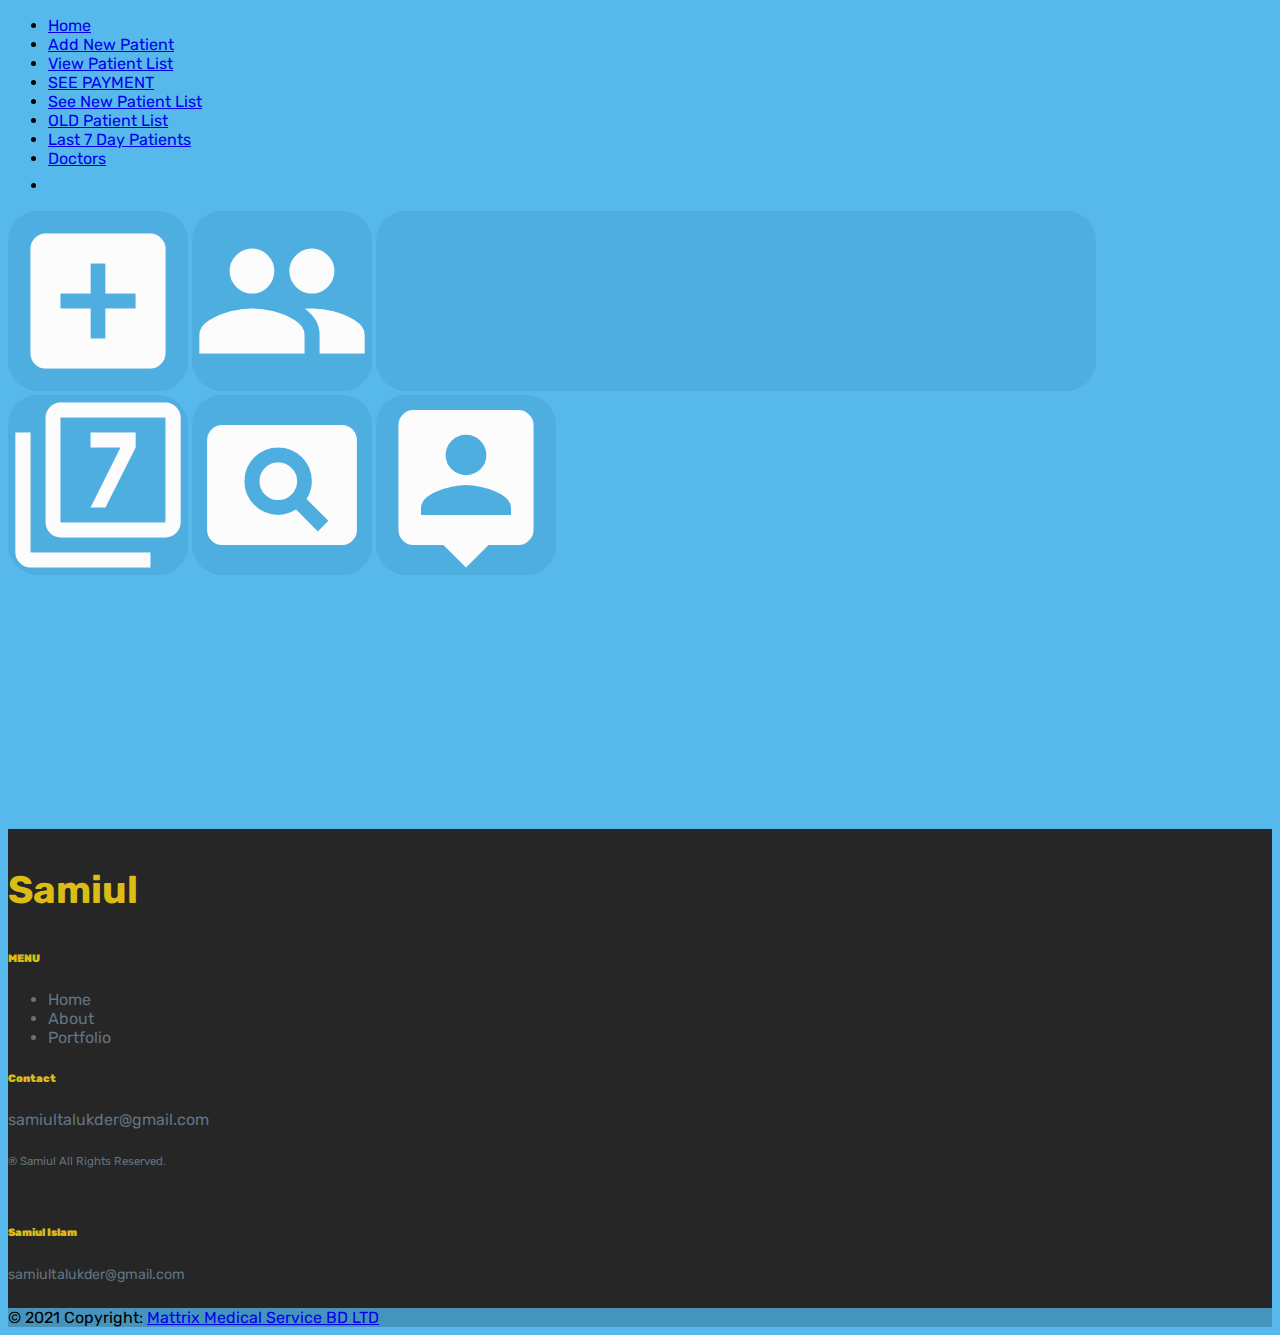
<file: index.html>
<!DOCTYPE html>
<html lang="en">
<head>
    <meta charset="UTF-8">
    <meta name="viewport" content="width=device-width, initial-scale=1.0">
    <title>Patient Serial Manager</title>
    <link href="https://cdn.jsdelivr.net/npm/bootstrap@5.0.0-beta1/dist/css/bootstrap.min.css" rel="stylesheet" integrity="sha384-giJF6kkoqNQ00vy+HMDP7azOuL0xtbfIcaT9wjKHr8RbDVddVHyTfAAsrekwKmP1" crossorigin="anonymous">
    <link rel="stylesheet" href="https://fonts.googleapis.com/icon?family=Material+Icons">

    <link rel="stylesheet" href="style.css">



</head>
<body>

    <div class="navbar navbar-expand-lg navbar-light bg-light navbar-fixed-top">
    

    
        
       

        <ul class="nav nav-pills navbar-fixed-top">
            <li class="nav-item">
              <a class="nav-link active" aria-current="page" href="index.html">Home</a>
            </li>
            <li class="nav-item">
              <a class="nav-link" href="addPatient.html">Add New Patient</a>
            </li>
            <li class="nav-item">
              <a class="nav-link " href="http://localhost/patientSerial/viewdata.php/" tabindex="-1" >View Patient List</a>
            </li>
            <li class="nav-item">
                <a class="nav-link " href="Payment_Details.html" tabindex="-1" >SEE PAYMENT</a>
              </li>
              <li class="nav-item">
                <a class="nav-link " href="http://localhost/patientSerial/patientstatusc.php/" tabindex="-1" >See New Patient List</a>
              </li>
              <li class="nav-item">
                <a class="nav-link " href="http://localhost/patientSerial/oldpatients.php/" tabindex="-1" >OLD Patient List</a>
              </li>
              <li class="nav-item">
                <a class="nav-link " href="http://localhost/patientSerial/lastweek.php/" tabindex="-1" >Last 7 Day Patients</a>
              </li>
              <li class="nav-item">
                <a class="nav-link " href="http://localhost/patientSerial/doctors.php" tabindex="-1" >Doctors</a>
              </li>
              
              <li >
                <iframe src="http://free.timeanddate.com/clock/i7odw8fh/n938/fc90f/tcf90/pc9f0/ftbi/pd2/tt0/th2" frameborder="0" width="220" height="23"></iframe>

              </li>
          </ul>
        </div>

          
            

          <div class="navbar">
            <a class="nav-link" href="addPatient.html"><span class="material-icons">
              add_box
              </span></a>
              <a class="nav-link " href="http://localhost/patientSerial/viewdata.php/" tabindex="-1" ><span class="material-icons">
                people 
                </span></a>

            <a class="nav-link " href="Payment_Details.html" tabindex="-1" ><span class="material-icons">
              paid
              </span></a>
              <a class="nav-link " href="http://localhost/patientSerial/lastweek.php/" tabindex="-1" ><span class="material-icons">
                filter_7
                </span></a>
              
              <a class="nav-link  "href="http://localhost/patientSerial/simple-search.php" > <span class="material-icons">
                pageview
                </span></a>

                <a class="nav-link  "href="http://localhost/patientSerial/doctors.php" > <span class="material-icons">
                  person_pin
                  </span></a>
            
          </div>

          
          

              


        <div class="container-fluid pb-0 mb-0 justify-content-center text-light ">
     <footer>
         <div class="row my-5 justify-content-center py-5">
             <div class="col-11">
                 <div class="row ">
                     <div class="col-xl-8 col-md-4 col-sm-4 col-12 my-auto mx-auto a">
                         <h3 class="text-muted mb-md-0 mb-5 bold-text">Samiul</h3>
                     </div>
                     <div class="col-xl-2 col-md-4 col-sm-4 col-12">
                         <h6 class="mb-3 mb-lg-4 bold-text "><b>MENU</b></h6>
                         <ul class="list-unstyled">
                             <li>Home</li>
                             <li>About</li>
                             
                             <li>Portfolio</li>
                         </ul>
                     </div>
                     <div class="col-xl-2 col-md-4 col-sm-4 col-12">
                         <h6 class="mb-3 mb-lg-4 text-muted bold-text mt-sm-0 mt-5"><b>Contact</b></h6>
                         <p class="mb-1">samiultalukder@gmail.com</p>
                         <p></p>
                     </div>
                 </div>
                 <div class="row ">
                     <div class="col-xl-8 col-md-4 col-sm-4 col-auto my-md-0 mt-5 order-sm-1 order-3 align-self-end">
                         <p class="social text-muted mb-0 pb-0 bold-text"> <span class="mx-2"><i class="fa fa-facebook" aria-hidden="true"></i></span> <span class="mx-2"><i class="fa fa-linkedin-square" aria-hidden="true"></i></span> <span class="mx-2"><i class="fa fa-twitter" aria-hidden="true"></i></span> <span class="mx-2"><i class="fa fa-instagram" aria-hidden="true"></i></span> </p><small class="rights"><span>&#174;</span> Samiul All Rights Reserved.</small>
                     </div>
                     <div class="col-xl-2 col-md-4 col-sm-4 col-auto order-1 align-self-end ">
                         <h6 class="mt-55 mt-2 text-muted bold-text"><b>Samiul Islam</b></h6><small> <span><i class="fa fa-envelope" aria-hidden="true"></i></span> samiultalukder@gmail.com</small>
                     </div>
                     <div class="col-xl-2 col-md-4 col-sm-4 col-auto order-2 align-self-end mt-3 ">
                         <h6 class="text-muted bold-text"><b></b></h6><small><span><i class="fa fa-envelope" aria-hidden="true"></i></span> </small>
                     </div>
                 </div>
             </div>
         </div>
     </footer>
 </div>

      
 
 <footer>
  <div class="text-center p-3" style="background-color: rgba(0, 0, 0, 0.2);">
      © 2021 Copyright:
      <a class="text-white" href="#">Mattrix Medical Service BD LTD</a>
    </div>
  </footer>
    
    
</body>
</html>
</file>
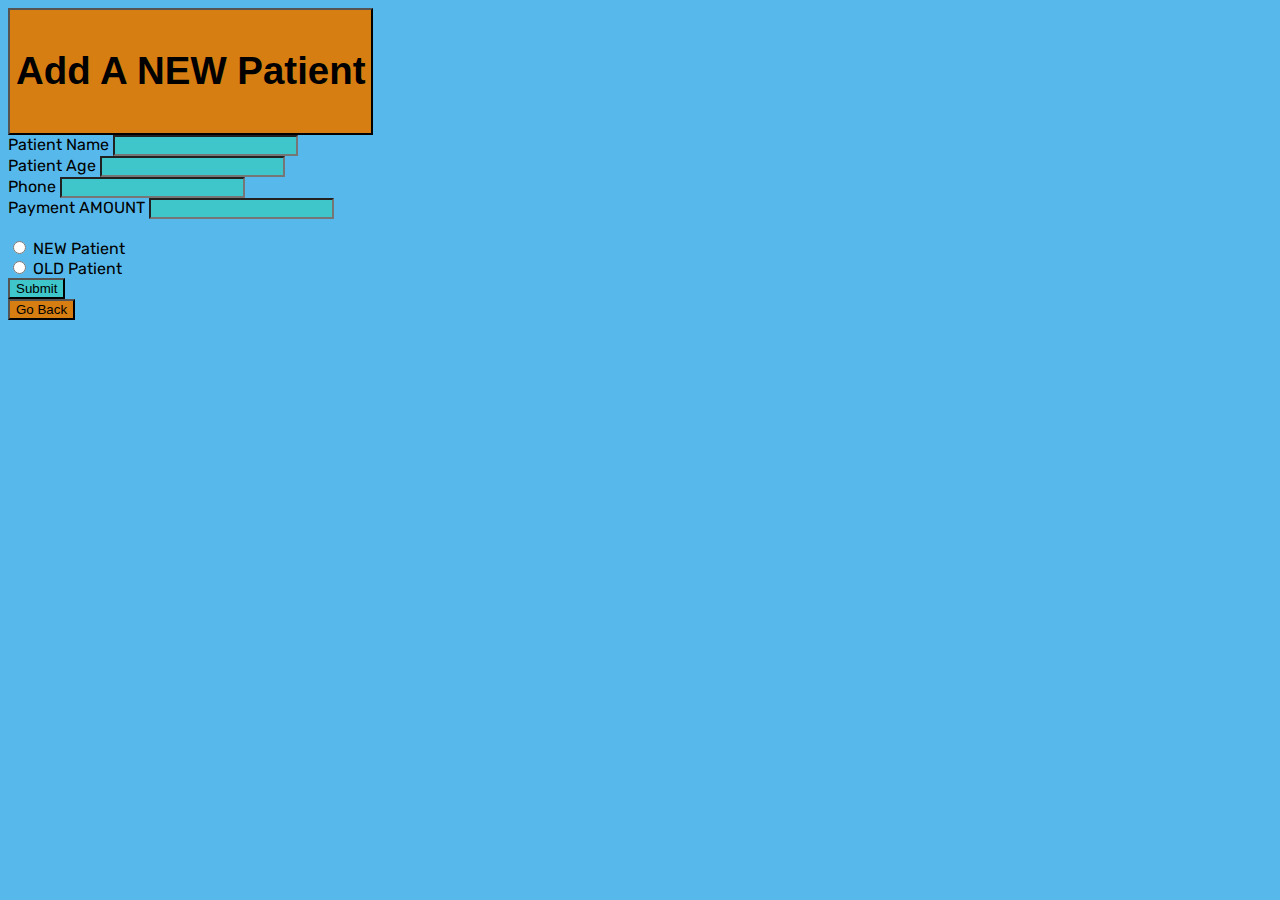
<file: addPatient.html>
<!DOCTYPE html>
<html lang="en">
<head>
    <meta charset="UTF-8">
    <meta name="viewport" content="width=device-width, initial-scale=1.0">
    <title>Add Patient</title>
    <link href="https://cdn.jsdelivr.net/npm/bootstrap@5.0.0-beta1/dist/css/bootstrap.min.css" rel="stylesheet" integrity="sha384-giJF6kkoqNQ00vy+HMDP7azOuL0xtbfIcaT9wjKHr8RbDVddVHyTfAAsrekwKmP1" crossorigin="anonymous">
    <link rel="stylesheet" href="style.css">
    <script>
        function myFunction() {
        window.print();
        }
        </script>
</head>
<body>


    
    <div class="text-center">
    <button align="center" type="button" class="btn btn-warning btn-lg"><h3 > Add A NEW Patient </h3></button>
</div>

    <form name="form" action="patientdata_update.php" method="POST">

        
        
        
        <div class="input-group input-group-lg">
            <span class="input-group-text" id="inputGroup-sizing-lg">Patient Name</span> 
            <input type="text" name="name" required> 
            <br>
            <span class="input-group-text" id="inputGroup-sizing-lg" >Patient Age </span> 
            <input type="number" name="age" >
            <br>
            <span class="input-group-text" id="inputGroup-sizing-lg">Phone</span> 
            <input type="number" name="phone" required >
            <br>
            <span class="input-group-text" id="inputGroup-sizing-lg">Payment AMOUNT</span> 
            <input type="number" name="payment"  required>
            <br>
            <br>
            <input type="radio" id="new" name="status" value="new" required>
            <label for="new">
                <span class="input-group-text" id="inputGroup-sizing-lg">NEW Patient</span>
            </label>
            <br>
            <input type="radio" id="old" name="status" value="old">
            <label for="old">
                <span class="input-group-text" id="inputGroup-sizing-lg">OLD Patient</span>
            </label>
            <br>
            <input type="submit"  name="submitbtn" value="Submit">
            
          </div>
        
        

    </form>
    <a href="javascript:history.go(-1)"><button >Go Back</button></a>

    

    

    
</body>
</html>
</file>
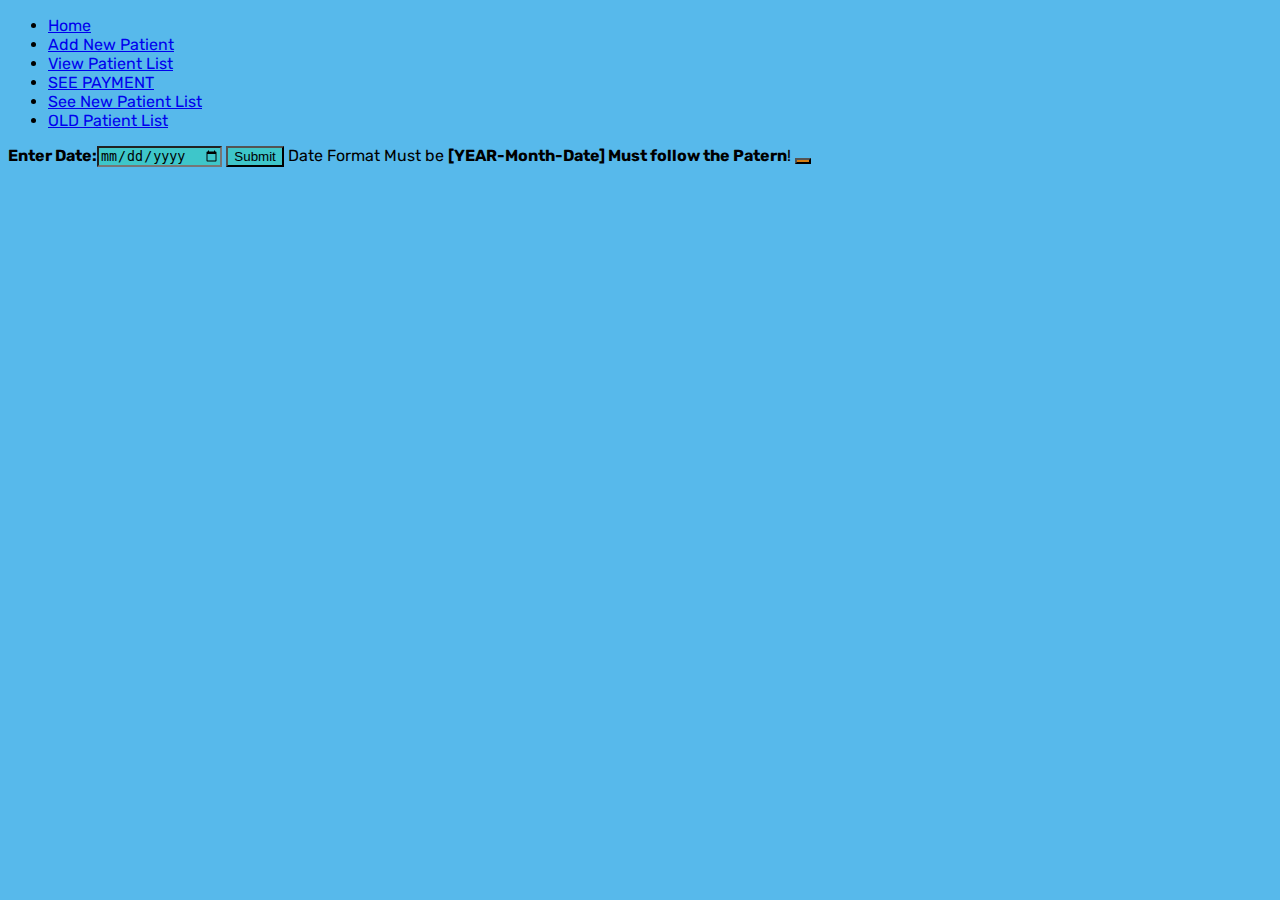
<file: Payment_Details.html>
<!DOCTYPE html>
<html lang="en">
<head>
    <meta charset="UTF-8">
    <meta name="viewport" content="width=device-width, initial-scale=1.0">
    <title>Payment Section</title>
    <link href="https://cdn.jsdelivr.net/npm/bootstrap@5.0.0-beta1/dist/css/bootstrap.min.css" rel="stylesheet" integrity="sha384-giJF6kkoqNQ00vy+HMDP7azOuL0xtbfIcaT9wjKHr8RbDVddVHyTfAAsrekwKmP1" crossorigin="anonymous">
    <link rel="stylesheet" href="style.css">
</head>

<div class="jumbotron">
    

    
        
       

    <ul class="nav nav-pills">
        <li class="nav-item">
          <a class="nav-link " aria-current="page" href="#">Home</a>
        </li>
        <li class="nav-item">
          <a class="nav-link" href="addPatient.html">Add New Patient</a>
        </li>
        <li class="nav-item">
          <a class="nav-link " href="http://localhost/patientSerial/viewdata.php/" tabindex="-1" >View Patient List</a>
        </li>
        <li class="nav-item">
            <a class="nav-link active" href="Payment_Details.html" tabindex="-1" >SEE PAYMENT</a>
          </li>
          <li class="nav-item">
            <a class="nav-link " href="http://localhost/patientSerial/patientstatusc.php/" tabindex="-1" >See New Patient List</a>
          </li>
          <li class="nav-item">
            <a class="nav-link " href="http://localhost/patientSerial/oldpatients.php/" tabindex="-1" >OLD Patient List</a>
          </li>
      </ul>
    </div>

    



<body>

    <form action="viewdata_onpaymentdate.php"  action="" method="POST">

            
        <div class="alert alert-warning alert-dismissible fade show" role="alert">
            <strong>Enter Date:</strong><input type="date" name="date">  
            <input type="submit" name="btn" value="Submit"> Date Format Must be  <strong> [YEAR-Month-Date] Must follow the Patern</strong>!
            <a href="javascript:history.go(-1)"><button type="button" class="btn-close" data-bs-dismiss="alert" aria-label="Close"></button></a>
            
          </div>

    </form>
    
</body>
</html>
</file>
<file: style.css>
@import url('https://fonts.googleapis.com/css?family=Rubik&display=swap');

 body {
     background: linear-gradient(0deg, rgb(226, 116, 116), 50%, #DEEEFE);
     font-family: 'Rubik', sans-serif;
     background: #57b9eb;
     height: 100 !important
 }

 .container-fluid {
     overflow: hidden;
     margin-top: 250px;
     background: #262626;
     color: #627482 !important;
     margin-bottom: 0;
     padding-bottom: 0
 }

 small {
     font-size: calc(12px + (15 - 12) * ((100vw - 360px) / (1600 - 360))) !important
 }

 .bold-text {
     color: #dabc15 !important
 }

 .mt-55 {
     margin-top: calc(50px + (60 - 50) * ((100vw - 360px) / (1600 - 360))) !important
 }

 h3 {
     font-size: calc(34px + (40 - 34) * ((100vw - 360px) / (1600 - 360))) !important
 }

 .social {
     font-size: 21px !important
 }

 .rights {
     font-size: calc(10px + (12 - 10) * ((100vw - 360px) / (1600 - 360))) !important
 }
 button{
     background-color: rgb(214, 126, 18);
 }
 input{
     background-color: rgb(62, 198, 202);
 }
 .material-icons{
     font-size: 180px;
     color: rgb(252, 252, 252);
     transition: transform .91s;
     background-color:#4daedf;
     border-radius: 30px;
     
 }

 .material-icons:hover {
    -ms-transform: scale(1.02); /* IE 9 */
    -webkit-transform: scale(1); /* Safari 3-8 */
    transform: scale(1.002); 
    background-color: #1d688d;
    border-radius: 30px;
  }
  
    @media print{
        body *{
            visibility: hidden;
        }
        .print-container ,.print-container *{
            visibility:visible;
        }
        h1{
            visibility:visible;
        }
    }

img{
    border-radius: 30px;
    padding: 10px;
}

img {
    
    
    transition: transform .4s; /* Animation */
    width: 280px;
    height: 280px;
    margin: 0 auto;
  }
  
 img:hover {
    transform: scale(1.025); /* (150% zoom - Note: if the zoom is too large, it will go outside of the viewport) */
  }
.card{
    background-color: #71c4ee;
}
a{
    border-radius: 30px;
}
a:hover{
    background-color: #44bcf8;
    border-radius: 30px;
}
</file>
